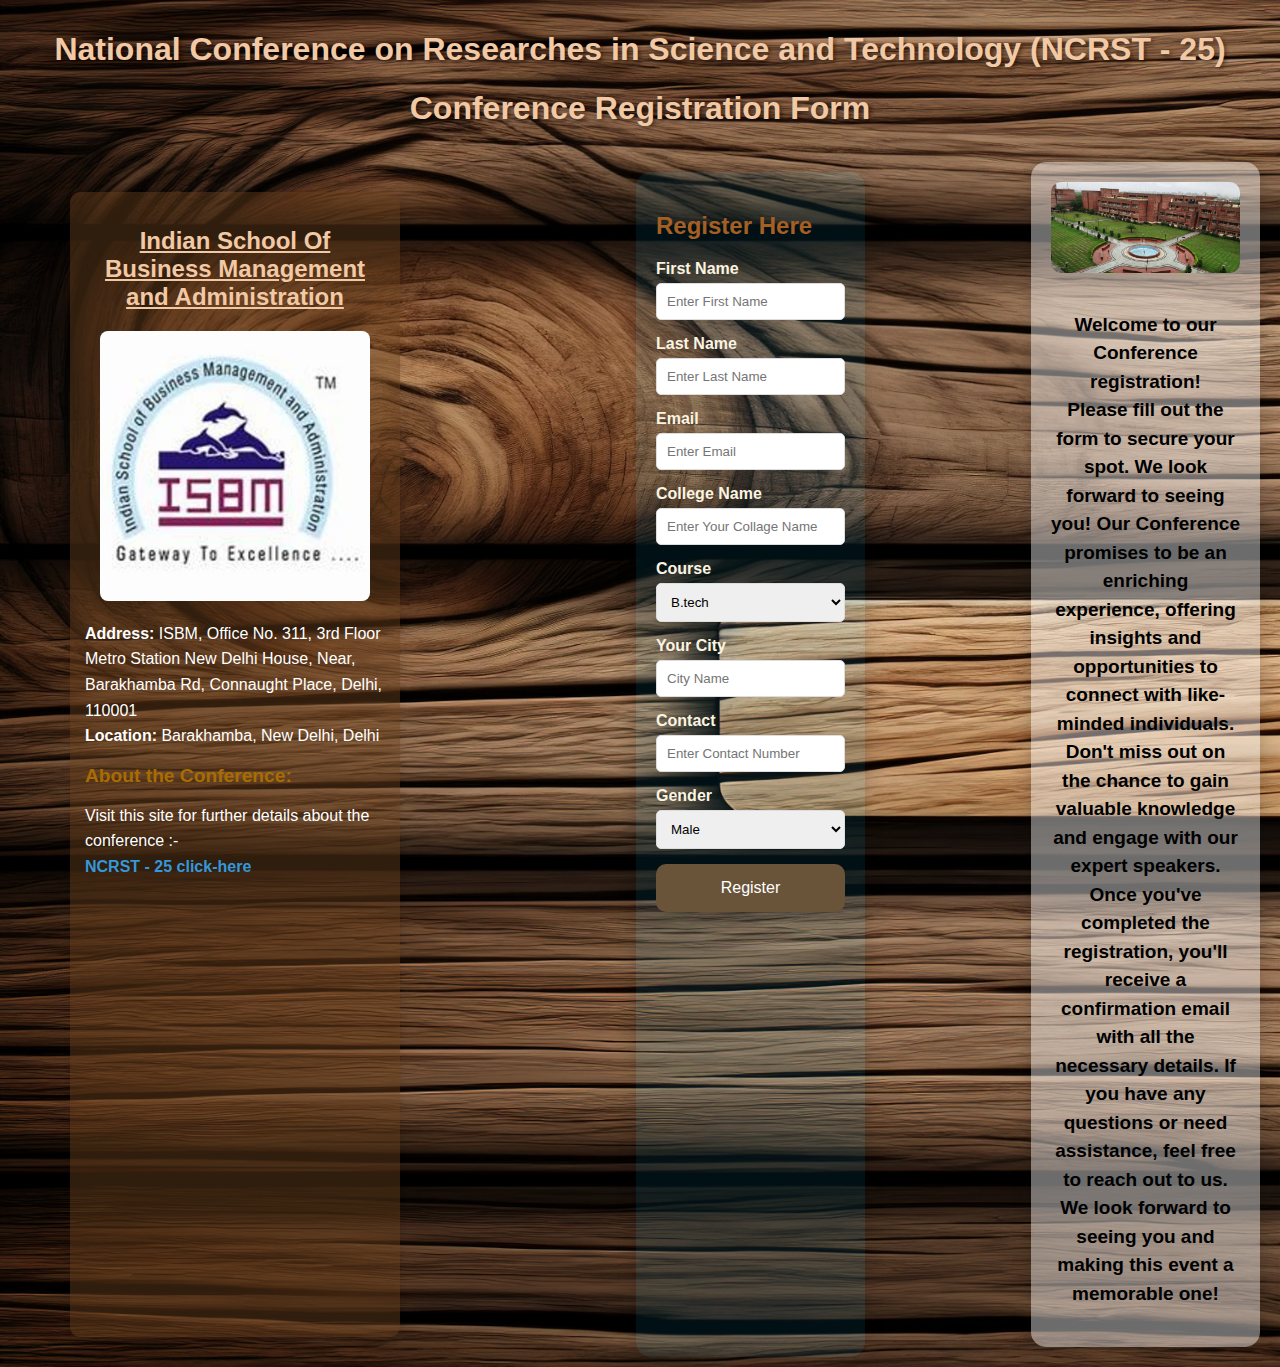
<file: index.html>
<!DOCTYPE html>  
<html lang="en">  
<head>  
    <meta charset="UTF-8">  
    <meta name="viewport" content="width=device-width, initial-scale=1.0">  
    <title>Conference Registration Form</title>  
    <link rel="stylesheet" href="style.css">
</head>  
<body>  
    <div class="wrapper">
        <h1 id="hh">National Conference on Researches in Science and Technology (NCRST - 25)</h2>
        <h2 id="hh2">Conference Registration Form</h1>


         <!-- Flex box -->
        <div class="content-container">
            <div class="location">
                <h2><u>Indian School Of Business Management and Administration</u></h2>
                <img src="isbm.jpeg" alt="Indian School Of Business Management and Administration" width="270px">
                <p>
                  <strong>Address:</strong> ISBM, Office No. 311, 3rd Floor Metro Station New Delhi House, Near, Barakhamba Rd, Connaught Place, Delhi, 110001<br>
                  <strong>Location:</strong> Barakhamba, New Delhi, Delhi
                </p>
                <big>About the Conference:</big>
                <p>
                  Visit this site for further details about the conference :-<br>
                  <a href="https://www.nationalconference.in/event/about-conference.php?id=3106973" target="_blank">NCRST - 25 click-here</a>
                </p>
              </div>
            <!-- Form Section -->
            <div class="container">  
                <h2>Register Here</h2>  
                    <form action="https://script.google.com/macros/s/AKfycbwkLK4VIHtovo3BhBx56Znq9sd9BCrf4u0KW8AmQ2zrlyHUohN6KtNimgwbIWIS_4BLig/exec" method="POST">
                    
                    <label for="fname"><b>First Name</b></label>  
                    <input type="text" id="fname" name="firstname" placeholder="Enter First Name" required>  

                    <label for="lname"><b>Last Name</b></label>  
                    <input type="text" id="lname" name="lastname" placeholder="Enter Last Name" required>  

                    <label for="email"><b>Email</b></label>  
                    <input type="email" id="email" name="email" placeholder="Enter Email" required>  

                    <label for="cname"><b>College Name</b></label>  
                    <input type="text" id="cname" name="Collegename" placeholder="Enter Your Collage Name" required>  

                    <label for="psw"><b>Course</b></label>  
                    <select id="gender" name="course" required> 
                        <option value="B.tech">B.tech</option> 
                        <option value="B.C.A.">B.C.A.</option> 
                        <option value="B.E.">B.E.</option> 
                        <option value="M.tech">M.tech</option> 
                        <option value="M.C.A">M.C.A.</option> 
                        <option value="M.E.">M.E.</option> 
                    </select> 

                    <label for="psw-repeat"><b>Your City</b></label>  
                    <input type="text" id="psw-repeat" name="city" placeholder="City Name" required>  

                    <label for="mobile"><b>Contact</b></label>  
                    <input type="text" id="mobile" name="mobile" maxlength="10" placeholder="Enter Contact Number" required>  

                    <label for="gender"><b>Gender</b></label>  
                    <select id="gender" name="gender" required>  
                        <option value="male">Male</option>  
                        <option value="female">Female</option>  
                        <option value="other">Other</option>  
                    </select>  

                    <button type="submit">Register</button>  
                </form>  
            </div>

            <!-- Image and Text Section -->
            <div class="image-section">
                <img src="1-Photoroom.png" alt="Placeholder Image">
                <p>
                   <b>Welcome to our Conference registration! <br> 
                    Please fill out the form to secure your spot. We look forward to seeing you!
                    Our Conference promises to be an enriching experience, offering insights and opportunities to connect with 
                    like-minded individuals. Don't miss out on the chance to gain valuable knowledge and engage with our expert
                    speakers. Once you've completed the registration, you'll receive a confirmation email with all the necessary
                    details. If you have any questions or need assistance, feel free to reach out to us. We look forward to seeing you 
                    and making this event a memorable one!</b>
                </p>
            </div>
        </div>
    </div>
</body>  
</html>
</file>
<file: style.css>
body {  
    font-family: Arial, sans-serif;  
    background-color: #f3f3f3;  
    margin: 0;  
    padding: 0;  
    display: flex;  
    justify-content: center;  
    align-items: center;  
    flex-direction: column;  
    background-image: url("bg.jpg");  
    background-repeat: no-repeat;  
    background-size: cover;  
    min-height: 100vh;  
    box-sizing: border-box;
}  

.wrapper {
    display: flex;
    flex-direction: column;
    align-items: center;
    width: 100%;
    padding: 10px;
    box-sizing: border-box;
}

#hh {  
    position: relative;
    top: 0px;
    text-align: center;  
    margin-bottom: 20px;  
    color: #f2c9a5;  
    font-size: 32px;  
    text-shadow: 2px 2px 4px rgba(0, 0, 0, 0.5);  
}  

#hh2{
    position: relative;
    top: -25px;
    text-align: center;  
    margin-bottom: 20px;  
    color: #f2c9a5;  
    font-size: 32px;  
    text-shadow: 2px 2px 4px rgba(0, 0, 0, 0.5);  
}

.content-container {
    position: relative;
    left: 40px;
    display: flex;
    flex-direction: row;
    justify-content:space-between;
    gap: 90px;
    flex-wrap: wrap;
    width: 100%;
    max-width: 1700px;
}

.container {  
    background-color: #00bbf916;  
    border-radius: 15px;  
    box-shadow: 0 0 20px rgba(0, 0, 0, 0.2);  
    padding: 20px;  
    width: 300px;  
    flex: 0.3;
    box-sizing: border-box;
}  

.container h2 {  
    color: #a65f23;  
    margin-bottom: 20px;  
}  

.location{
    position: relative;
    left: 0px;
    color: #f2c9a5;  
    width: 300px;
    background-color: #6d47235d;
    border-radius: 5px;
    padding: 15px;
    border-radius: 10px;
    max-width: 600px;
    margin: 20px;
    background: #68411d73;
    box-shadow: 0 4px 6px rgba(0, 0, 0, 0.1);
}

body {
    font-family: Arial, sans-serif;
    background-color: #f9f9f9;
    margin: 0;
    padding: 0;
  }
 
  .location h2 {
    color: #f2c9a5;
    text-align: center;
    margin-bottom: 20px;
  }
  .location img {
    display: block;
    margin: 0 auto 20px;
    border-radius: 8px;
  }
  .location p {
    line-height: 1.6;
    color: #ffffff;
  }
  .location big {
    display: block;
    margin: 10px 0;
    font-size: 1.2em;
    color: #a86d00;
    font-weight: bold;
  }
  .location a {
    color: #3498db;
    text-decoration: none;
    font-weight: bold;
  }
  .location a:hover {
    text-decoration: underline;
  }






label {  
    display: block;  
    margin-bottom: 5px;  
    color: #fbf4e0;  
    font-weight: bold;  
}  

input[type="text"],  
input[type="email"],  
input[type="password"],  
select {  
    width: 100%;  
    margin-bottom: 15px;  
    padding: 10px;  
    box-sizing: border-box;  
    border: 1px solid #ddd;  
    border-radius: 5px;  
}  

button[type="submit"] {  
    padding: 15px;  
    border-radius: 10px;  
    border: none;  
    background-color: #695439;  
    color: white;  
    cursor: pointer;  
    width: 100%;  
    font-size: 16px;  
}

.image-section {
    background-color: #ffffff6c;  
    position: relative;
    top: -10px;
    right: 50px;
    border-radius: 15px;  
    box-shadow: 0 0 20px rgba(0, 0, 0, 0.2);  
    padding: 20px;  
    width: 300px;  
    text-align: center;
    flex: 0.3;
    box-sizing: border-box;
}

.image-section img {
    max-width: 100%;  
    border-radius: 10px;  
    margin-bottom: 15px;
}

.image-section p {
    color: #000000;
    font-size: 19px;
    line-height: 1.5;
}

/* Responsive Styles */
@media (max-width: 768px) {
    #hh {
        font-size: 28px;
    }

    .content-container {
        flex-direction: column;
        align-items: center;
    }

    .container, .image-section {
        width: 100%;
        max-width: 90%;
        margin-bottom: 20px;
    }

    button[type="submit"] {
        font-size: 14px;
    }

    .image-section p {
        font-size: 16px;
    }
}

@media (max-width: 480px) {
    #hh {
        font-size: 24px;
    }

    .container, .image-section {
        width: 100%;
        max-width: 95%;
    }

    button[type="submit"] {
        font-size: 12px;
        padding: 10px;
    }

    .image-section p {
        font-size: 14px;
    }
}

#form2{
    position: relative;
    top: 0px;
    left: 250px;
    text-align: center;  
    margin-bottom: 20px;  
    color: #f2c9a5;  
    font-size: 52px;  
    text-shadow: 2px 2px 4px rgba(0, 0, 0, 0.5);
}
</file>
